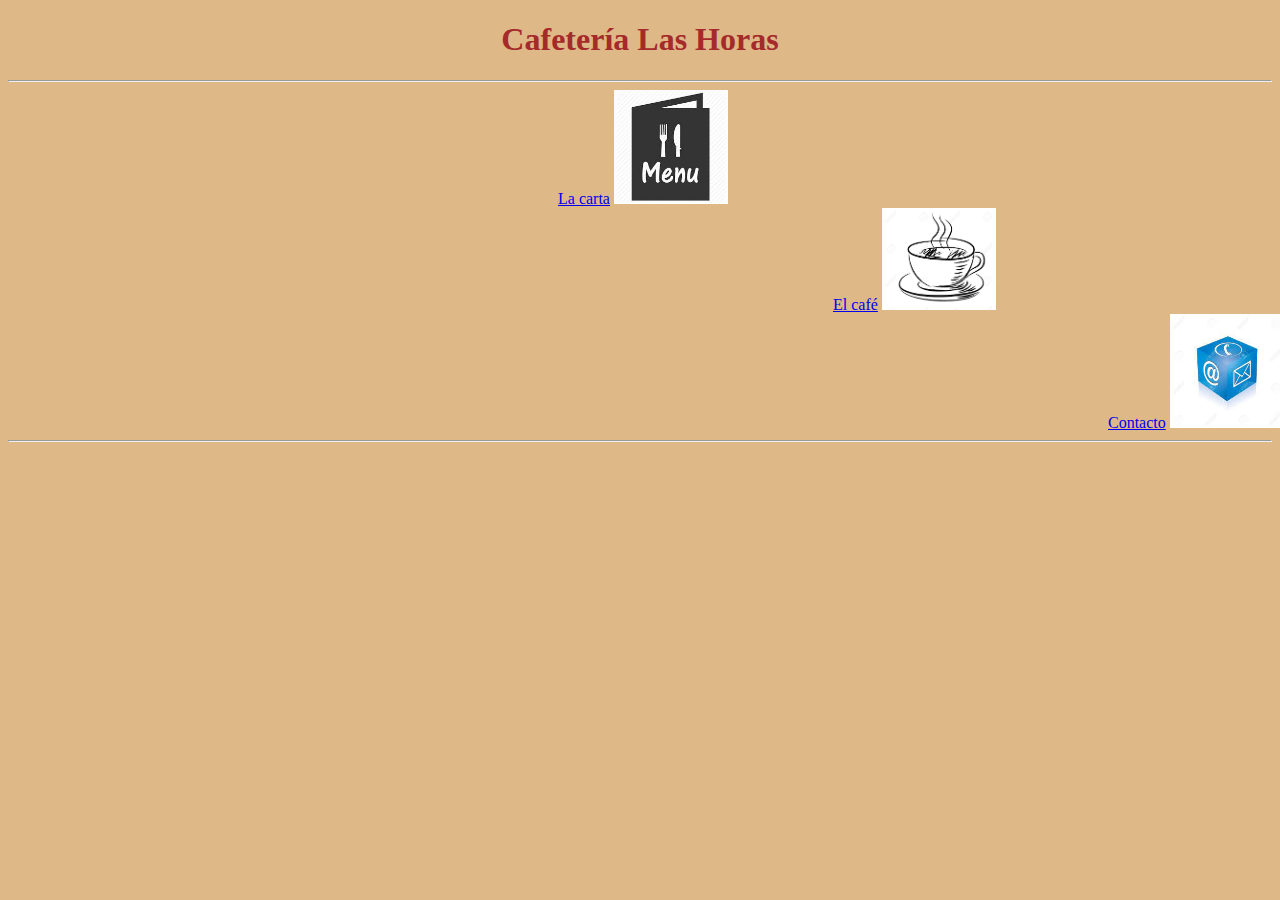
<file: index.html>
<!DOCTYPE html>
<html lang="en">
<head>
    <meta charset="UTF-8">
    <meta http-equiv="X-UA-Compatible" content="IE=edge">
    <meta name="viewport" content="width=device-width, initial-scale=1.0">
    <title>Pràctica 3.8</title>
    <link rel="stylesheet" href="style.css">
</head>
<body>
    <main>
    <header><h1>Cafetería Las Horas</h1>
    <hr>
    </header>
    <nav>
        <div class="lacarta"><a href="lacarta.html">La carta</a>
        <a href="lacarta.html"><img src="img/Menú.jpeg" alt="carta" width="9%" height="7%"></a></div>
        
        <div class="cafe"><a href="elcafe.html">El café</a>
        <a href="elcafe.html"><img src="img/Café.png" alt="cafe" width="9%" height="7%"></a></div>

        <div class="contacto"><a href="contacto.html">Contacto</a>
        <a href="contacto.html"><img src="img/contacto.jpeg" alt="contacto" width="9%" height="7%"></a></div>
        <hr>
    </nav>
    </main>
</body>
</html>
</file>
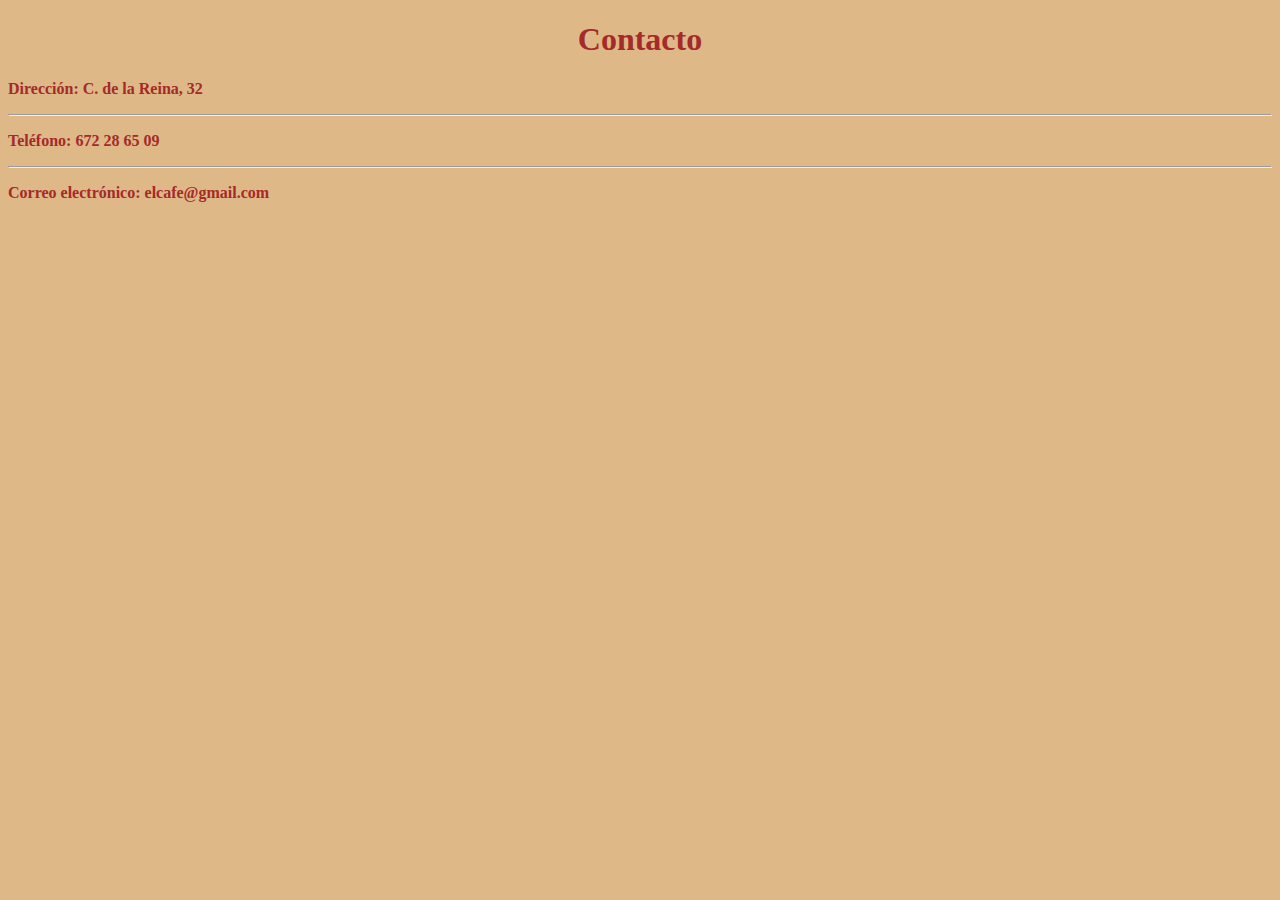
<file: contacto.html>
<!DOCTYPE html>
<html lang="en">
<head>
    <meta charset="UTF-8">
    <meta http-equiv="X-UA-Compatible" content="IE=edge">
    <meta name="viewport" content="width=device-width, initial-scale=1.0">
    <title>Document</title>
    <link rel="stylesheet" href="style4.css">
</head>
<body>
    <div class="contacto">
        <h1>Contacto</h1>
    <div class="contacto2">
    <p>Dirección: C. de la Reina, 32</p>
    <hr>
    <p>Teléfono: 672 28 65 09</p>
    <hr>
    <p>Correo electrónico: elcafe@gmail.com</p>
   

    
</body>
</html>
</file>
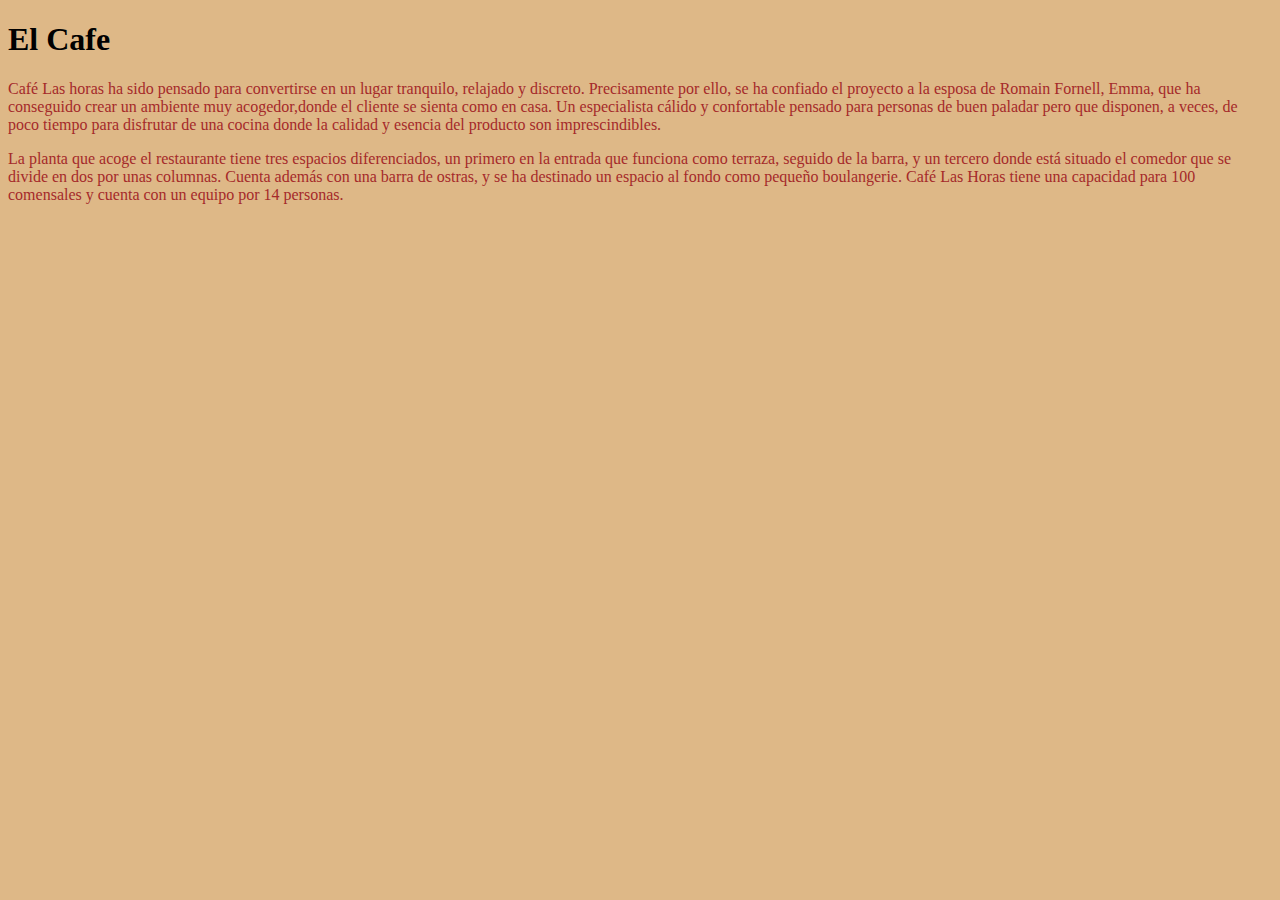
<file: elcafe.html>
<!DOCTYPE html>
<html lang="en">
<head>
    <meta charset="UTF-8">
    <meta http-equiv="X-UA-Compatible" content="IE=edge">
    <meta name="viewport" content="width=device-width, initial-scale=1.0">
    <title>Document</title>
    <link rel="stylesheet" href="style3.css">
</head>
<body>
    <div class="elcafe">
        <h1>El Cafe</h1>
        <div class="elcafe2">
        <p>Café Las horas ha sido pensado para convertirse en un lugar tranquilo, relajado y discreto. Precisamente por ello, se ha confiado el proyecto a la 
            esposa de Romain Fornell, Emma, que ha conseguido crear un ambiente muy acogedor,donde el cliente se sienta como en casa. Un especialista cálido y 
            confortable pensado para personas de buen paladar pero que disponen, a veces, de poco tiempo para disfrutar de una cocina donde la calidad y 
            esencia del producto son imprescindibles.</p>

            <p>La planta que acoge el restaurante tiene tres espacios diferenciados, un primero en la entrada que funciona como terraza, seguido de la barra, y un 
              tercero donde está situado el comedor que se divide en dos por unas columnas. Cuenta además con una barra de ostras, y se ha destinado un espacio
              al fondo como pequeño boulangerie. Café Las Horas tiene una capacidad para 100 comensales y cuenta con un equipo por 14 personas.</p>
    
</body>
</file>
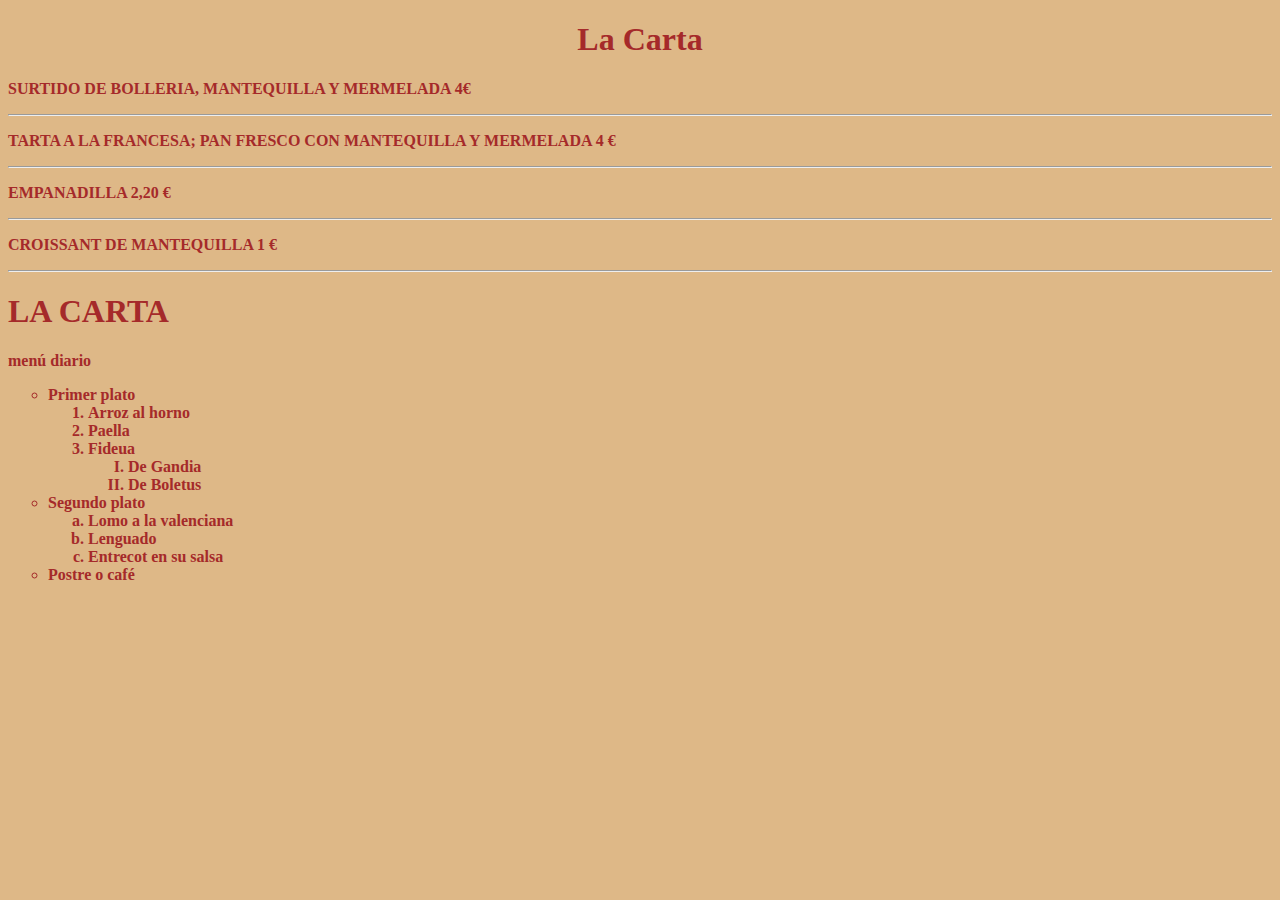
<file: lacarta.html>
<!DOCTYPE html>
<html lang="en">
<head>
    <meta charset="UTF-8">
    <meta http-equiv="X-UA-Compatible" content="IE=edge">
    <meta name="viewport" content="width=device-width, initial-scale=1.0">
    <title>Document</title>
    <link rel="stylesheet" href="style2.css">
</head>
<body>
    <main>
    <div class="lacarta">
        <h1>La Carta</h1>
    
    <div class="lacarta2">
        <p>SURTIDO DE BOLLERIA, MANTEQUILLA Y MERMELADA 4€</p> 
        <hr>
        <p>TARTA A LA FRANCESA; PAN FRESCO CON MANTEQUILLA Y MERMELADA 4 €</p>
        <hr>
        <p>EMPANADILLA 2,20 €</p>
        <hr>
        <p>CROISSANT DE MANTEQUILLA 1 €</p>
        <hr>
        <section>
            <h1 class="carta">LA CARTA</h1>
            </section>
    
            <section>
            <p class="md">menú diario</p>
            </section>
    
            <section>
            <ul class="plato">
                <li>Primer plato</li>
                    <ol>
                        <li>Arroz al horno</li>
                        <li>Paella</li>
                        <li>Fideua</li>
                            <ol class="roman">
                                <li>De Gandia</li>
                                <li>De Boletus</li>
                            </ol> 
                    </ol>  
                <li>Segundo plato</li>
                <ol class="segplato">
                    <li>Lomo a la valenciana</li>
                    <li>Lenguado</li>
                    <li>Entrecot en su salsa</li>
                </ol>
                <li>Postre o café</li>
            </ul>
            </section>
    </main>
</body>
</html>
</file>
<file: style.css>
h1{
  font-weight: bold;
  color: brown;
  text-align: center;
}

body{
  background-color: burlywood;
}

div.lacarta{
  position: relative;
  left: 550px;
}

div.cafe{
  position: relative;
  left: 825px;
}

div.contacto{
  position: relative;
  left: 1100px;
}
</file>
<file: style4.css>
div.contacto{
    color: brown;
    text-align: center;
    font-weight: bold;
}

body{
    background-color: burlywood;
}

div.contacto2{
    color: brown;
    text-align: left;
}
</file>
<file: style3.css>
div.cafe{
    color: brown;
    text-align: center;
    font-weight: bold;
}

body{
    background-color: burlywood;
}

div.elcafe2{
    color: brown;
    text-align: left;
}
</file>
<file: style2.css>
div.lacarta{
    color: brown;
    text-align: center;
    font-weight: bold;
}

body{
    background-color: burlywood;
}

div.lacarta2{
   color: brown;
   text-align: left;
}

h1.carta{
    color: brown;
    font-weight: bold;
}

p.md{
    color: brown;
    font-weight: bold;
}

ul.plato{
    list-style-type: circle;
}

ol.roman{
    list-style-type: upper-roman;
}

ol.segplato{
    list-style-type: lower-latin;
}
</file>
